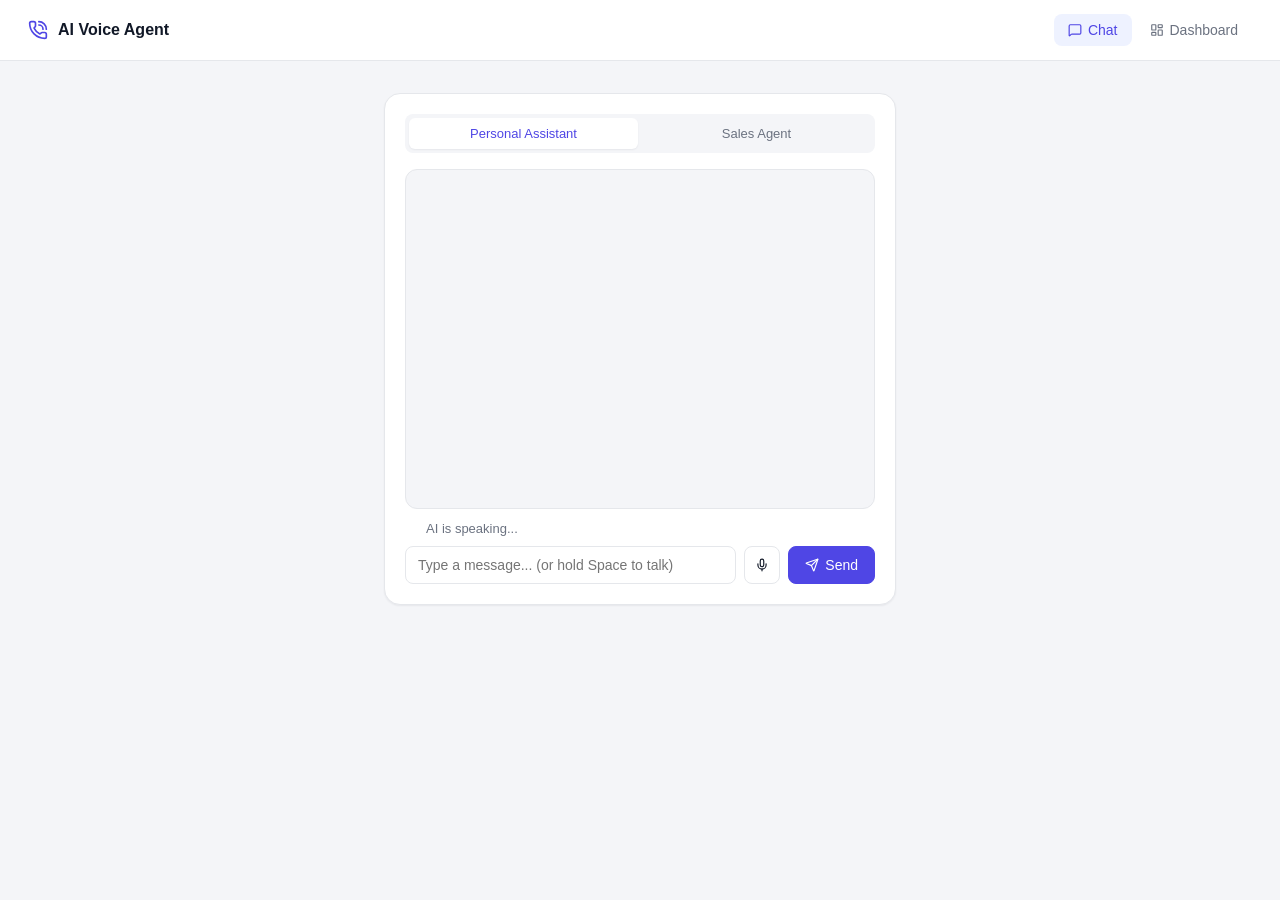
<file: frontend/index.html>
<!DOCTYPE html>
<html lang="en">
<head>
  <meta charset="UTF-8" />
  <title>AI Voice Agent</title>
  <link rel="stylesheet" href="style.css" />
</head>
<body>
  <header class="navbar">
    <div class="navbar-brand" id="brand-icon">AI Voice Agent</div>
    <nav class="navbar-links">
      <a href="/" class="nav-link active" id="nav-chat">Chat</a>
      <a href="/dashboard.html" class="nav-link" id="nav-dashboard">Dashboard</a>
    </nav>
  </header>

  <main class="page chat-page">
    <div class="card chat-card">
      <div class="agent-tabs" id="agent-tabs">
        <button type="button" class="agent-tab active" data-agent="assistant">Personal Assistant</button>
        <button type="button" class="agent-tab" data-agent="sales">Sales Agent</button>
      </div>

      <div id="chat"></div>

      <div id="speaking-indicator" class="speaking-indicator" hidden>
        <span class="eq-bars"><span></span><span></span><span></span></span>
        AI is speaking...
      </div>

      <form id="chat-form">
        <input id="chat-input" type="text" placeholder="Type a message... (or hold Space to talk)" autocomplete="off" />
        <button type="button" class="btn btn-icon" id="record-btn" title="Click or hold Space to talk"></button>
        <button type="submit" class="btn btn-primary" id="send-btn"></button>
      </form>
    </div>
  </main>

  <script src="icons.js"></script>
  <script>
    document.getElementById("brand-icon").innerHTML = icon("phone-call") + " AI Voice Agent";
    document.getElementById("nav-chat").innerHTML = icon("message-square") + " Chat";
    document.getElementById("nav-dashboard").innerHTML = icon("layout-dashboard") + " Dashboard";
    document.getElementById("record-btn").innerHTML = icon("mic");
    document.getElementById("send-btn").innerHTML = icon("send") + " Send";

    const chat = document.getElementById("chat");
    const form = document.getElementById("chat-form");
    const input = document.getElementById("chat-input");
    const recordBtn = document.getElementById("record-btn");
    const agentTabs = document.getElementById("agent-tabs");
    const speakingIndicator = document.getElementById("speaking-indicator");

    let currentAgent = "assistant";
    agentTabs.addEventListener("click", (e) => {
      const btn = e.target.closest(".agent-tab");
      if (!btn) return;
      currentAgent = btn.dataset.agent;
      agentTabs.querySelectorAll(".agent-tab").forEach((t) => t.classList.toggle("active", t === btn));
    });

    let mediaRecorder = null;
    let audioChunks = [];

    async function startRecording() {
      if (mediaRecorder && mediaRecorder.state === "recording") return;
      if (recordBtn.disabled) return;

      recordBtn.disabled = true;
      let stream;
      try {
        stream = await navigator.mediaDevices.getUserMedia({ audio: true });
      } catch (err) {
        recordBtn.disabled = false;
        addMessage("ai", "Couldn't access the microphone.");
        return;
      }
      mediaRecorder = new MediaRecorder(stream);
      audioChunks = [];

      mediaRecorder.addEventListener("dataavailable", (e) => audioChunks.push(e.data));
      mediaRecorder.addEventListener("stop", async () => {
        stream.getTracks().forEach((track) => track.stop());
        recordBtn.classList.remove("recording");
        recordBtn.innerHTML = icon("mic");

        const audioBlob = new Blob(audioChunks, { type: "audio/webm" });
        if (audioBlob.size === 0) {
          return;
        }
        const formData = new FormData();
        formData.append("audio", audioBlob, "recording.webm");

        recordBtn.disabled = true;
        try {
          const res = await fetch("/api/stt", { method: "POST", body: formData });
          const data = await res.json();
          if (data.text) {
            await sendMessage(data.text);
          } else {
            addMessage("ai", "Sorry, I didn't catch that. Could you repeat?");
          }
        } catch (err) {
          addMessage("ai", "Sorry, I didn't catch that. Could you repeat?");
        } finally {
          recordBtn.disabled = false;
        }
      });

      mediaRecorder.start();
      recordBtn.disabled = false;
      recordBtn.classList.add("recording");
      recordBtn.innerHTML = icon("x");
    }

    function stopRecording() {
      if (mediaRecorder && mediaRecorder.state === "recording") {
        mediaRecorder.stop();
      }
    }

    recordBtn.addEventListener("click", () => {
      if (mediaRecorder && mediaRecorder.state === "recording") {
        stopRecording();
      } else {
        startRecording();
      }
    });

    function isTypingContext() {
      return document.activeElement === input;
    }

    document.addEventListener("keydown", (e) => {
      if (e.code !== "Space" || e.repeat || isTypingContext()) return;
      e.preventDefault();
      startRecording();
    });

    document.addEventListener("keyup", (e) => {
      if (e.code !== "Space" || isTypingContext()) return;
      e.preventDefault();
      stopRecording();
    });

    function addMessage(role, text) {
      const div = document.createElement("div");
      div.className = "msg " + role;
      div.textContent = text;
      chat.appendChild(div);
      chat.scrollTop = chat.scrollHeight;
    }

    form.addEventListener("submit", (e) => {
      e.preventDefault();
      const message = input.value.trim();
      if (!message) return;
      input.value = "";
      sendMessage(message);
    });

    async function sendMessage(message) {
      addMessage("user", message);
      const endpoint = currentAgent === "sales" ? "/api/sales/chat" : "/api/chat";
      try {
        const res = await fetch(endpoint, {
          method: "POST",
          headers: { "Content-Type": "application/json" },
          body: JSON.stringify({ message }),
        });
        const data = await res.json();
        addMessage("ai", data.reply);
        await speak(data.reply);
      } catch (err) {
        addMessage("ai", "Sorry, something went wrong.");
      }
    }

    async function speak(text) {
      try {
        const res = await fetch("/api/tts", {
          method: "POST",
          headers: { "Content-Type": "application/json" },
          body: JSON.stringify({ text }),
        });
        const audioBlob = await res.blob();
        const audio = new Audio(URL.createObjectURL(audioBlob));
        audio.addEventListener("play", () => { speakingIndicator.hidden = false; });
        audio.addEventListener("ended", () => { speakingIndicator.hidden = true; });
        audio.addEventListener("error", () => { speakingIndicator.hidden = true; });
        audio.play();
      } catch (err) {
        speakingIndicator.hidden = true;
        console.error("TTS playback failed", err);
      }
    }
  </script>
</body>
</html>
</file>
<file: frontend/style.css>
:root {
  --bg: #f4f5f8;
  --surface: #ffffff;
  --border: #e5e7eb;
  --text: #111827;
  --text-muted: #6b7280;
  --text-faint: #9ca3af;

  --primary: #4f46e5;
  --primary-light: #eef2ff;

  --success: #12b76a;
  --success-light: #ecfdf3;
  --warning: #f79009;
  --warning-light: #fffaeb;
  --danger: #f04438;
  --danger-light: #fef3f2;
  --info: #0ba5ec;
  --info-light: #f0f9ff;

  --radius-sm: 8px;
  --radius-md: 12px;
  --radius-lg: 16px;
  --shadow-sm: 0 1px 2px rgba(16, 24, 40, 0.06);
  --shadow-md: 0 4px 16px rgba(16, 24, 40, 0.08);
}

* {
  box-sizing: border-box;
}

body {
  font-family: -apple-system, BlinkMacSystemFont, "Segoe UI", Roboto, Helvetica, Arial, sans-serif;
  background: var(--bg);
  color: var(--text);
  margin: 0;
  -webkit-font-smoothing: antialiased;
}

a {
  color: var(--primary);
  text-decoration: none;
}

.icon {
  width: 1em;
  height: 1em;
  stroke: currentColor;
  fill: none;
  stroke-width: 2;
  stroke-linecap: round;
  stroke-linejoin: round;
  vertical-align: -0.15em;
  flex-shrink: 0;
}

/* Navbar (shared) */

.navbar {
  display: flex;
  align-items: center;
  justify-content: space-between;
  padding: 14px 28px;
  background: var(--surface);
  border-bottom: 1px solid var(--border);
}

.navbar-brand {
  display: flex;
  align-items: center;
  gap: 10px;
  font-weight: 600;
  font-size: 16px;
  color: var(--text);
}

.navbar-brand .icon {
  width: 20px;
  height: 20px;
  color: var(--primary);
}

.navbar-links {
  display: flex;
  gap: 4px;
}

.nav-link {
  display: flex;
  align-items: center;
  gap: 6px;
  padding: 8px 14px;
  border-radius: var(--radius-sm);
  font-size: 14px;
  font-weight: 500;
  color: var(--text-muted);
}

.nav-link:hover {
  background: var(--bg);
  color: var(--text);
}

.nav-link.active {
  background: var(--primary-light);
  color: var(--primary);
}

.page {
  max-width: 1040px;
  margin: 0 auto;
  padding: 32px 24px 64px;
}

.page-header {
  margin-bottom: 24px;
}

.page-header h1 {
  margin: 0 0 4px;
  font-size: 22px;
}

.page-header p {
  margin: 0;
  color: var(--text-muted);
  font-size: 14px;
}

/* Chat page */

.chat-page {
  max-width: 560px;
}

.card {
  background: var(--surface);
  border: 1px solid var(--border);
  border-radius: var(--radius-lg);
  box-shadow: var(--shadow-sm);
}

.chat-card {
  padding: 20px;
}

.agent-tabs {
  display: flex;
  gap: 4px;
  background: var(--bg);
  padding: 4px;
  border-radius: var(--radius-sm);
  margin-bottom: 16px;
}

.agent-tab {
  flex: 1;
  border: none;
  background: transparent;
  padding: 8px 10px;
  border-radius: 6px;
  font-size: 13px;
  font-weight: 500;
  color: var(--text-muted);
  cursor: pointer;
}

.agent-tab.active {
  background: var(--surface);
  color: var(--primary);
  box-shadow: var(--shadow-sm);
}

#chat {
  border: 1px solid var(--border);
  border-radius: var(--radius-md);
  height: 340px;
  overflow-y: auto;
  padding: 14px;
  margin-bottom: 12px;
  background: var(--bg);
}

.msg {
  margin-bottom: 10px;
  line-height: 1.45;
  font-size: 14px;
  max-width: 85%;
  padding: 8px 12px;
  border-radius: 10px;
}

.msg.user {
  background: var(--primary);
  color: #fff;
  margin-left: auto;
  border-bottom-right-radius: 2px;
}

.msg.ai {
  background: var(--surface);
  border: 1px solid var(--border);
  color: var(--text);
  margin-right: auto;
  border-bottom-left-radius: 2px;
}

#chat-form {
  display: flex;
  gap: 8px;
}

#chat-input {
  flex: 1;
  padding: 10px 12px;
  border: 1px solid var(--border);
  border-radius: var(--radius-sm);
  font-size: 14px;
}

#chat-input:focus {
  outline: 2px solid var(--primary-light);
  border-color: var(--primary);
}

.btn {
  display: inline-flex;
  align-items: center;
  gap: 6px;
  border: 1px solid var(--border);
  background: var(--surface);
  padding: 10px 16px;
  border-radius: var(--radius-sm);
  font-size: 14px;
  font-weight: 500;
  cursor: pointer;
  color: var(--text);
}

.btn-primary {
  background: var(--primary);
  border-color: var(--primary);
  color: #fff;
}

.btn-icon {
  padding: 10px;
}

.btn-icon.recording {
  background: var(--danger-light);
  border-color: var(--danger);
  color: var(--danger);
  position: relative;
}

.btn-icon.recording::after {
  content: "";
  position: absolute;
  inset: -4px;
  border-radius: inherit;
  border: 2px solid var(--danger);
  animation: pulse-ring 1.2s ease-out infinite;
}

@keyframes pulse-ring {
  0% { transform: scale(0.9); opacity: 0.8; }
  100% { transform: scale(1.6); opacity: 0; }
}

.speaking-indicator {
  display: flex;
  align-items: center;
  gap: 8px;
  font-size: 13px;
  color: var(--text-muted);
  margin-bottom: 10px;
}

.eq-bars {
  display: inline-flex;
  align-items: flex-end;
  gap: 2px;
  height: 14px;
}

.eq-bars span {
  width: 3px;
  background: var(--primary);
  border-radius: 2px;
  animation: eq-bounce 0.9s ease-in-out infinite;
}

.eq-bars span:nth-child(1) { animation-delay: 0s; }
.eq-bars span:nth-child(2) { animation-delay: 0.15s; }
.eq-bars span:nth-child(3) { animation-delay: 0.3s; }

@keyframes eq-bounce {
  0%, 100% { height: 4px; }
  50% { height: 14px; }
}

/* Dashboard */

.stats {
  display: grid;
  grid-template-columns: repeat(4, 1fr);
  gap: 16px;
  margin-bottom: 28px;
}

.stat-card {
  display: flex;
  align-items: center;
  gap: 14px;
  padding: 18px;
}

.stat-icon {
  width: 44px;
  height: 44px;
  min-width: 44px;
  border-radius: var(--radius-md);
  display: flex;
  align-items: center;
  justify-content: center;
}

.stat-icon .icon {
  width: 22px;
  height: 22px;
}

.stat-icon.primary { background: var(--primary-light); color: var(--primary); }
.stat-icon.info { background: var(--info-light); color: var(--info); }
.stat-icon.success { background: var(--success-light); color: var(--success); }
.stat-icon.danger { background: var(--danger-light); color: var(--danger); }

.stat-value {
  font-size: 24px;
  font-weight: 700;
  line-height: 1.1;
}

.stat-label {
  color: var(--text-muted);
  font-size: 13px;
  margin-top: 2px;
}

.section {
  margin-bottom: 28px;
}

.section-title {
  font-size: 15px;
  font-weight: 600;
  margin: 0 0 12px;
}

.table-card {
  overflow: hidden;
}

table {
  width: 100%;
  border-collapse: collapse;
}

thead th {
  text-align: left;
  font-size: 12px;
  font-weight: 600;
  text-transform: uppercase;
  letter-spacing: 0.03em;
  color: var(--text-faint);
  padding: 12px 16px;
  border-bottom: 1px solid var(--border);
  background: var(--bg);
}

tbody td {
  padding: 13px 16px;
  border-bottom: 1px solid var(--border);
  font-size: 14px;
}

tbody tr:last-child td {
  border-bottom: none;
}

.row-clickable {
  cursor: pointer;
}

.row-clickable:hover {
  background: var(--bg);
}

.cell-primary {
  font-weight: 500;
}

.cell-muted {
  color: var(--text-muted);
}

.row-chevron {
  color: var(--text-faint);
  text-align: right;
}

.meta-inline {
  display: inline-flex;
  align-items: center;
  gap: 5px;
  color: var(--text-muted);
  font-size: 13px;
}

/* Badges / pills */

.pill {
  display: inline-flex;
  align-items: center;
  gap: 5px;
  padding: 3px 10px;
  border-radius: 999px;
  font-size: 12px;
  font-weight: 600;
}

.pill::before {
  content: "";
  width: 6px;
  height: 6px;
  border-radius: 50%;
  background: currentColor;
}

.pill-success { background: var(--success-light); color: var(--success); }
.pill-warning { background: var(--warning-light); color: var(--warning); }
.pill-danger { background: var(--danger-light); color: var(--danger); }
.pill-info { background: var(--info-light); color: var(--info); }
.pill-neutral { background: var(--bg); color: var(--text-muted); }

.followup-yes {
  display: inline-flex;
  align-items: center;
  gap: 4px;
  color: var(--success);
  font-weight: 600;
  font-size: 13px;
}

.followup-no {
  color: var(--text-faint);
  font-size: 13px;
}

/* Empty state */

.empty-state {
  padding: 40px 20px;
  text-align: center;
  color: var(--text-muted);
}

.empty-state .icon {
  width: 28px;
  height: 28px;
  color: var(--text-faint);
  margin-bottom: 8px;
}

.empty-state p {
  margin: 0;
  font-size: 14px;
}

/* Call detail panel */

.detail-panel {
  margin-top: 16px;
  padding: 20px;
}

.detail-header {
  display: flex;
  align-items: flex-start;
  justify-content: space-between;
  margin-bottom: 12px;
}

.detail-title {
  font-size: 16px;
  font-weight: 600;
  margin: 0 0 4px;
}

.detail-meta {
  display: flex;
  gap: 16px;
  flex-wrap: wrap;
  margin-top: 4px;
}

.detail-close {
  border: none;
  background: var(--bg);
  color: var(--text-muted);
  width: 28px;
  height: 28px;
  border-radius: 50%;
  display: flex;
  align-items: center;
  justify-content: center;
  cursor: pointer;
  flex-shrink: 0;
}

.detail-close:hover {
  background: var(--border);
}

.detail-summary {
  background: var(--bg);
  border-radius: var(--radius-sm);
  padding: 12px 14px;
  font-size: 13.5px;
  color: var(--text);
  margin: 14px 0;
}

.transcript {
  max-height: 260px;
  overflow-y: auto;
  padding-right: 4px;
}

@media (max-width: 720px) {
  .stats {
    grid-template-columns: repeat(2, 1fr);
  }
}
</file>
